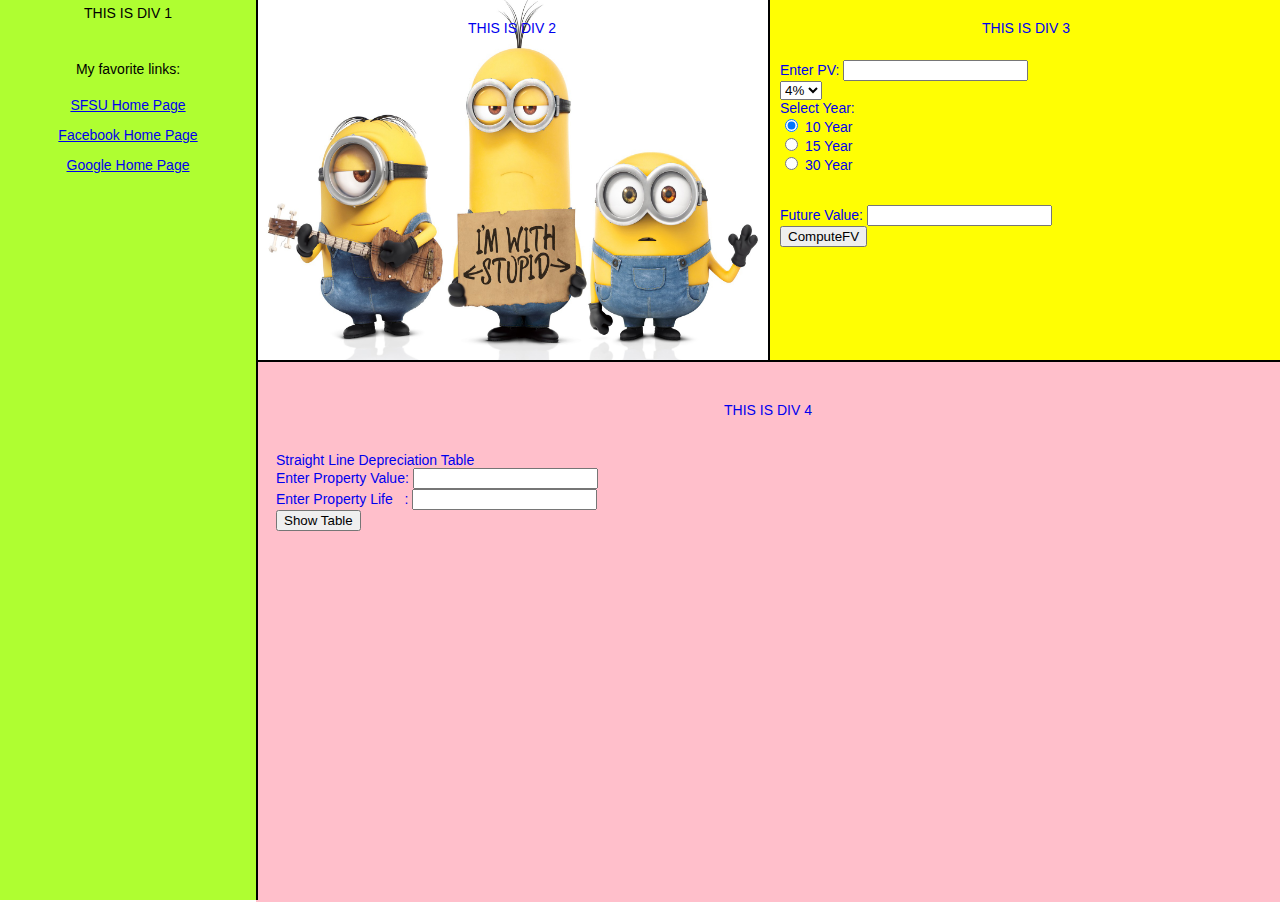
<file: 0419/index.html>
<!DOCTYPE html>
<html>
<head>
  <title>ISYS 350, Assignment 8</title>
  <link rel="stylesheet" type="text/css" href="style.css">
</head>
<body>
  <div class="container">
    <!-- DIV 1 -->
    <div id="div1">
      <p>THIS IS DIV 1</p>
      <p>My favorite links:</p>
      <p><a href="http://www.sfsu.edu" target="_blank">SFSU Home Page</a></p>
      <p><a href="https://www.facebook.com" target="_blank">Facebook Home Page</a></p>
      <p><a href="https://www.google.com" target="_blank">Google Home Page</p>
    </div><!-- End of DIV 1 -->

    <!-- DIV 2 -->
    <div id="div2">
      <p>THIS IS DIV 2</p>
      <img src="minions.jpg" />
    </div><!-- End of DIV 2 -->

    <!-- DIV 3 -->
    <div id="div3">
      <p>THIS IS DIV 3</p>
      <form>
        Enter PV: <input type="text"><br>
        <select name="rate">
          <option value="">4%</option>
          <option value="">5%</option>
          <option value="">6%</option>
          <option value="">7%</option>
        </select><br>
        Select Year: <br>
        <input type="radio" name="gender" value="male" checked> 10 Year<br>
        <input type="radio" name="gender" value="female"> 15 Year<br>
        <input type="radio" name="gender" value="other"> 30 Year<br><br><br>
        Future Value: <input type="text"><br>
        <input type="button" value="ComputeFV">
      </form>
    </div><!-- End of DIV 3 -->

    <!-- DIV 4 -->
    <div id="div4">
      <p>THIS IS DIV 4</p>
      <form>
        Straight Line Depreciation Table<br>
        Enter Property Value: <input type="text"><br>
        Enter Property Life&nbsp;&nbsp;&nbsp;: <input type="text"><br>
        <input type="button" value="Show Table"><br>
      </form>
    </div><!-- End of DIV 4 -->

  </div>
  <script type="text/javascript" src="main.js"></script>
</body>
</html>
</file>
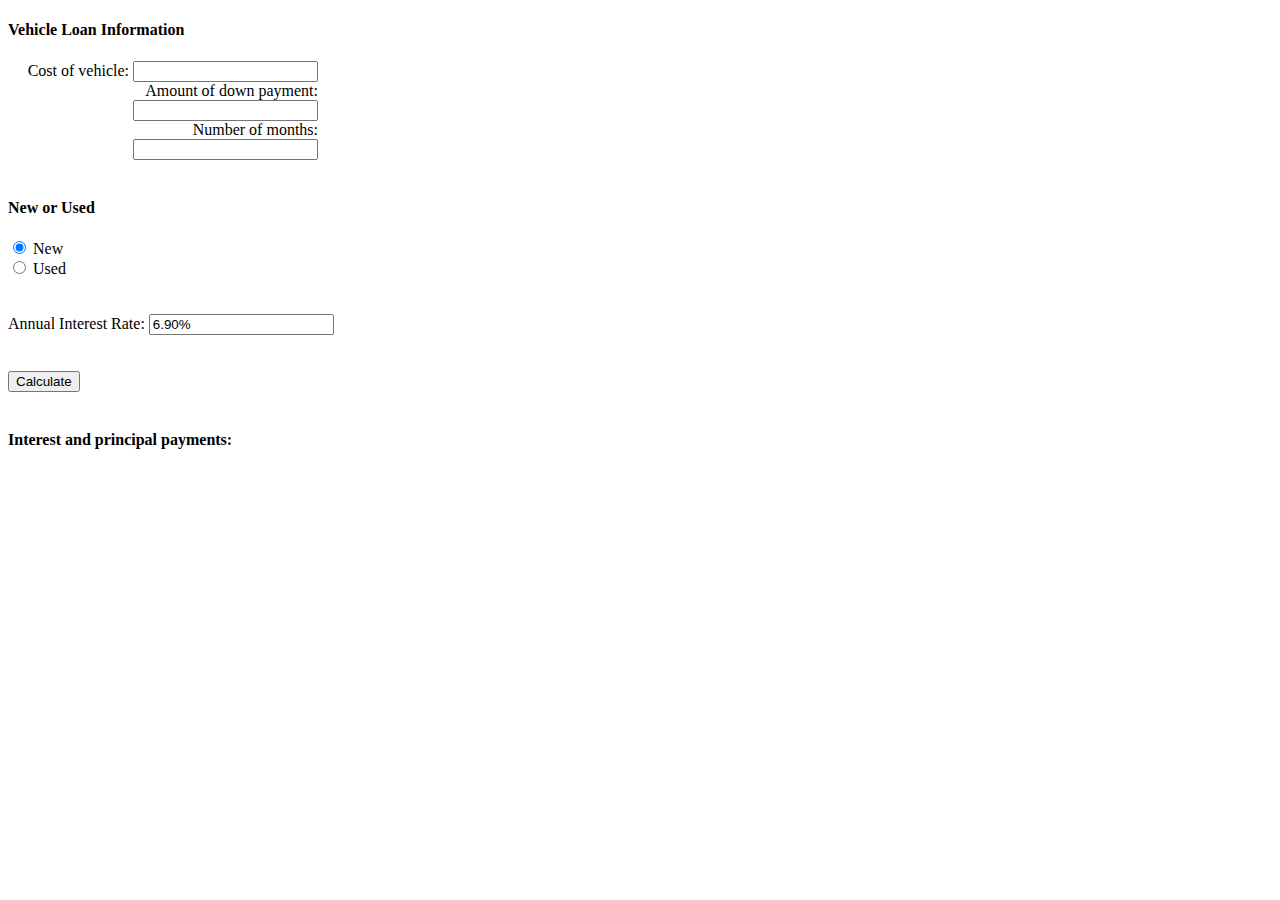
<file: 0419/part1.html>
<!DOCTYPE html>
<html>
<head>
  <title>Part 1, Assignment 8, ISYS 350</title>
  <!-- Add styles here -->
  <style type="text/css">
    .text-right{
      margin-left:0;
      width: 310px;
      text-align: right;
    }

    table, th, td {
        border: 1px solid black;
        border-collapse: collapse;
    }
    th, td {
        padding: 10px;
        text-align: center;
    }
  </style>
</head>
<body>
  <form>
    <h4>Vehicle Loan Information</h4>
    <div class="text-right">
      Cost of vehicle: <input id="cost"></input><br>
      Amount of down payment: <input id="downPayment"></input><br>
      Number of months: <input id="months"></input><br><br>
    </div>
    </div>
    <h4>New or Used</h4>
    <input id="radio1" type="radio" name="type" checked> New <br>
    <input id="radio2" type="radio" name="type"> Used <br><br><br>
    Annual Interest Rate: <input id="rate" value="6.90%"></input><br><br><br>
    <input id="calButton" type="button" value="Calculate"></input><br><br>
    <h4>Interest and principal payments:</h4>
    <table id="myTable">
    </table>
  </form>

  <!-- add script here -->
  <script type="text/javascript">
    // Financial Functions
    var Financial = {

      PVIF: function(rate, nper) {
        return Math.pow(1 + rate, nper);
      },

      FVIFA: function(rate, nper) {
        return rate == 0? nper: (this.PVIF(rate, nper) - 1) / rate;
      },  

      PMT: function(rate, nper, pv, fv, type) {
        if (!fv) fv = 0;
        if (!type) type = 0;

        if (rate == 0) return -(pv + fv)/nper;
        
        var pvif = Math.pow(1 + rate, nper);
        var pmt = rate / (pvif - 1) * -(pv * pvif + fv);

        if (type == 1) {
          pmt /= (1 + rate);
        };

        return pmt;
      },

      IPMT: function(pv, pmt, rate, per) {
        var tmp = Math.pow(1 + rate, per);
        return 0 - (pv * tmp * rate + pmt * (tmp - 1));
      },

      PPMT: function(rate, per, nper, pv, fv, type) {
        if (per < 1 || (per >= nper + 1)) return null;
        var pmt = this.PMT(rate, nper, pv, fv, type);
        var ipmt = this.IPMT(pv, pmt, rate, per - 1);
        return pmt - ipmt;
      },
      
      DaysBetween: function(date1, date2) {
        var oneDay = 24*60*60*1000;
        return Math.round(Math.abs((date1.getTime() - date2.getTime())/oneDay));
      },
      
      // Change Date and Flow to date and value fields you use
      XNPV: function(rate, values) {
        var xnpv = 0.0;
        var firstDate = new Date(values[0].Date);
        for (var key in values) {
          var tmp = values[key];
          var value = tmp.Flow;
          var date = new Date(tmp.Date);
          xnpv += value / Math.pow(1 + rate, this.DaysBetween(firstDate, date)/365);
        };
        return xnpv;
      },

      XIRR: function(values, guess) {
        if (!guess) guess = 0.1;
        
        var x1 = 0.0;
        var x2 = guess;
        var f1 = this.XNPV(x1, values);
        var f2 = this.XNPV(x2, values);
        
        for (var i = 0; i < 100; i++) {
          if ((f1 * f2) < 0.0) break;
          if (Math.abs(f1) < Math.abs(f2)) {
            f1 = this.XNPV(x1 += 1.6 * (x1 - x2), values);
          }
          else {
            f2 = this.XNPV(x2 += 1.6 * (x2 - x1), values);
          }
        };
        
        if ((f1 * f2) > 0.0) return null;
        
        var f = this.XNPV(x1, values);
        if (f < 0.0) {
          var rtb = x1;
          var dx = x2 - x1;
        }
        else {
          var rtb = x2;
          var dx = x1 - x2;
        };
        
        for (var i = 0; i < 100; i++) {
          dx *= 0.5;
          var x_mid = rtb + dx;
          var f_mid = this.XNPV(x_mid, values);
          if (f_mid <= 0.0) rtb = x_mid;
          if ((Math.abs(f_mid) < 1.0e-6) || (Math.abs(dx) < 1.0e-6)) return x_mid;
        };
        
        return null;
      }

    };
    var $table = document.getElementById("myTable");

    var $cost = document.getElementById("cost");
    var $downPayment = document.getElementById("downPayment");
    var $months = document.getElementById("months");

    var $radio1 = document.getElementById("radio1"); // new
    var $radio2 = document.getElementById("radio2"); // old
    var $rate = document.getElementById("rate");
    var rate = 0.069;

    $radio1.onclick = function(){
      rate = 0.069;
      $rate.value = (100*rate).toFixed(2) + '%';
    }

    $radio2.onclick = function(){
      rate = 0.085;
      $rate.value = (100*rate).toFixed(2) + '%';
    }

    var $calButton = document.getElementById("calButton");
    $calButton.onclick = function(){
      console.log("calcalate result");

      var monthlyPayment=0, 
          amountToInterest=0, 
          amountToPrincipal=0, 
          remainingBalance=0,
          totalInteretPay=0;

      var cost, downPayment, months, pv;
      cost = $cost.value;
      downPayment = $downPayment.value;
      months = $months.value;

      if(cost && downPayment && months){
        // parse string to integer
        cost = parseInt(cost);
        downPayment = parseInt(downPayment);
        months = parseInt(months);

        console.log(cost);
        console.log(downPayment);
        console.log(months);
        console.log(rate);

        pv = cost - downPayment;
        remainingBalance = pv - amountToPrincipal;

        // create table here
        // 1. create header
        var header = $table.insertRow();
        
        // 2. create other rows
        for(var i=1; i<months; i++){

        }

      }else{
        window.alert("Please enter all input box");
      }

    }
  </script>
</body>
</html>
</file>
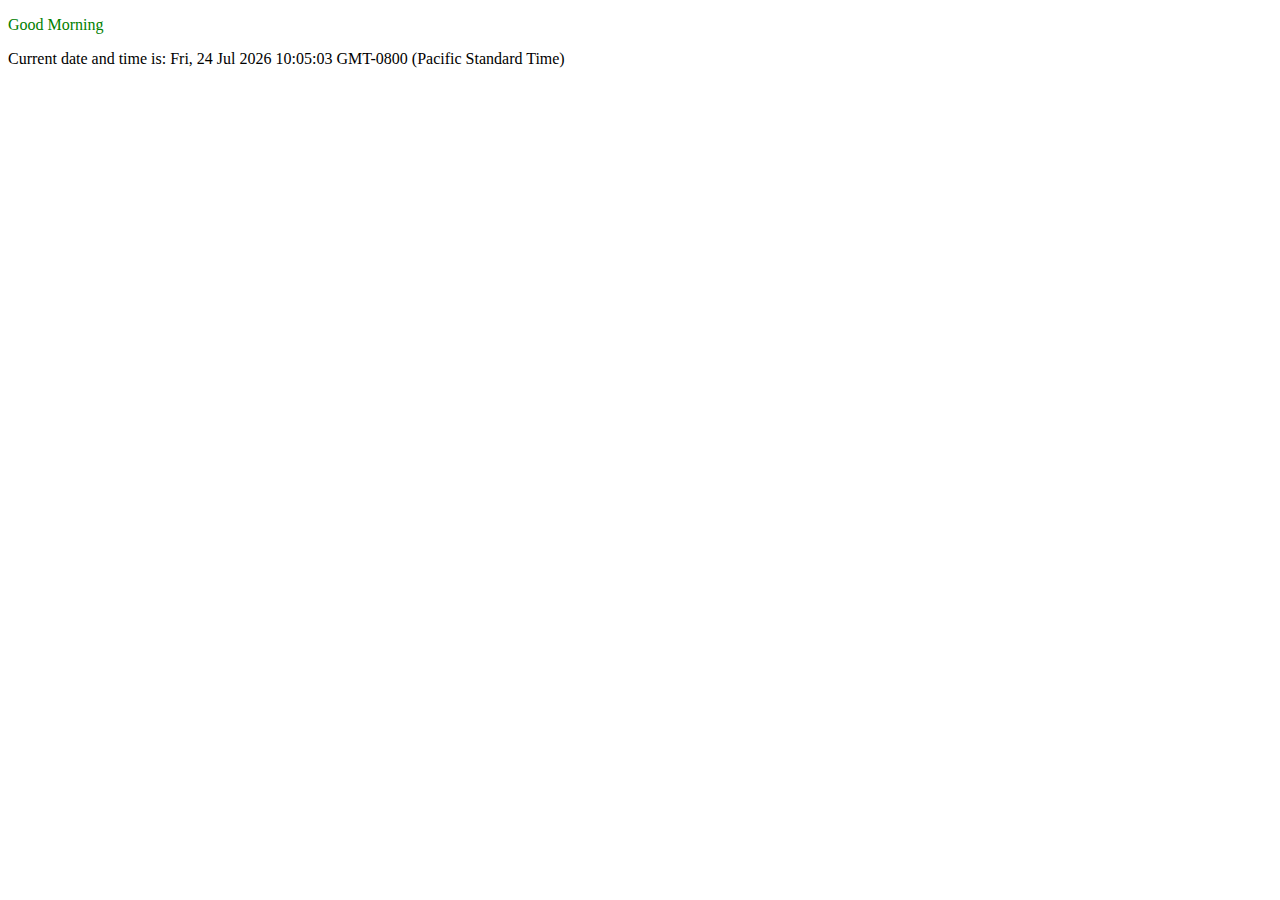
<file: 0503/finish.html>
<!DOCTYPE html>
<html>
<head>
  <title>Greeting with Date</title>
</head>
<body>
  <p id="greeting"></p>
  <p id="curDate"></p>
  <script type="text/javascript">
    // 1. convert the date to Pacific Standard Time zone
    var date = new Date();
    date.setUTCHours(10);

    // 2. set the content for <p id="curDate"></p> 
    var $curDate = document.getElementById("curDate");
    $curDate.innerHTML = "Current date and time is: " + date.toUTCString() + "-0800 (Pacific Standard Time)";

    // 3. get the current hour
    var hour = date.getUTCHours();

    // 4. set the content for <p id="greeting"></p>
    var $greeting = document.getElementById("greeting");
    if(hour > 0 && hour <= 12){
      $greeting.innerHTML = "Good Morning";
      $greeting.setAttribute("style", "color: green"); 
    }else if(hour>12 && hour<=17 ){
      $greeting.innerHTML = "Good Afternoon";
      $greeting.setAttribute("style", "color: red"); 
    }else if(hour>17 && hour<=24){
      $greeting.innerHTML = "Good Evening";
      $greeting.setAttribute("style", "color: blue"); 
    }
  </script>
</body>
</html>
</file>
<file: 0419/style.css>
body{
  font-family: sans-serif,serif;
  font-size: 14px;
}

  .container{
    width: 100%;
    height: 100%;
    top:0;
    left:0;
    position: absolute;
    font-size: 14px;
    color: black;
    text-align: center;
  }

  #div1{
    width: 20%;
    height: 100%;
    top:0;
    left: 0;
    z-index: 10;
    background: #AFFE31;
    position: absolute;
    border-right: 2px solid black;
  }

  #div1 p:nth-child(1){
    margin-top: 5px;
  }

  #div1 p:nth-child(2){
    margin-top: 40px;
    margin-bottom: 20px;
  }

  #div2{
    width: 40%;
    height: 40%;
    top:0;
    left:20%;
    background: green;
    position: absolute;
  }

  #div2 p{
    width: 100%;
    top: 0;
    left:0;
    margin-top: 20px;
    z-index: 10;
    position: absolute;
  }

  #div2 img{
    width: 100%;
    height: 100%;
    position: absolute;
    top:0;
    left:0;
  }

  #div3{
    width: 40%;
    height: 40%;
    top:0;
    left:60%;
    background: #FFFE03;
    position: absolute;
    border-left: 2px solid black;
  }

  #div3 p{
    margin-top: 20px;
  }

  #div3 form{
    text-align: left;
    padding: 10px;
  }

  #div4{
    width: 80%;
    height: 60%;
    top:40%;
    left:20%;
    background: #FFBFCB;
    position: absolute;
    border-top: 2px solid black;
  }

  #div4 p{
    margin-top: 40px;
  }

  #div4 form{
    text-align: left;
    padding: 20px;
  }
</file>
